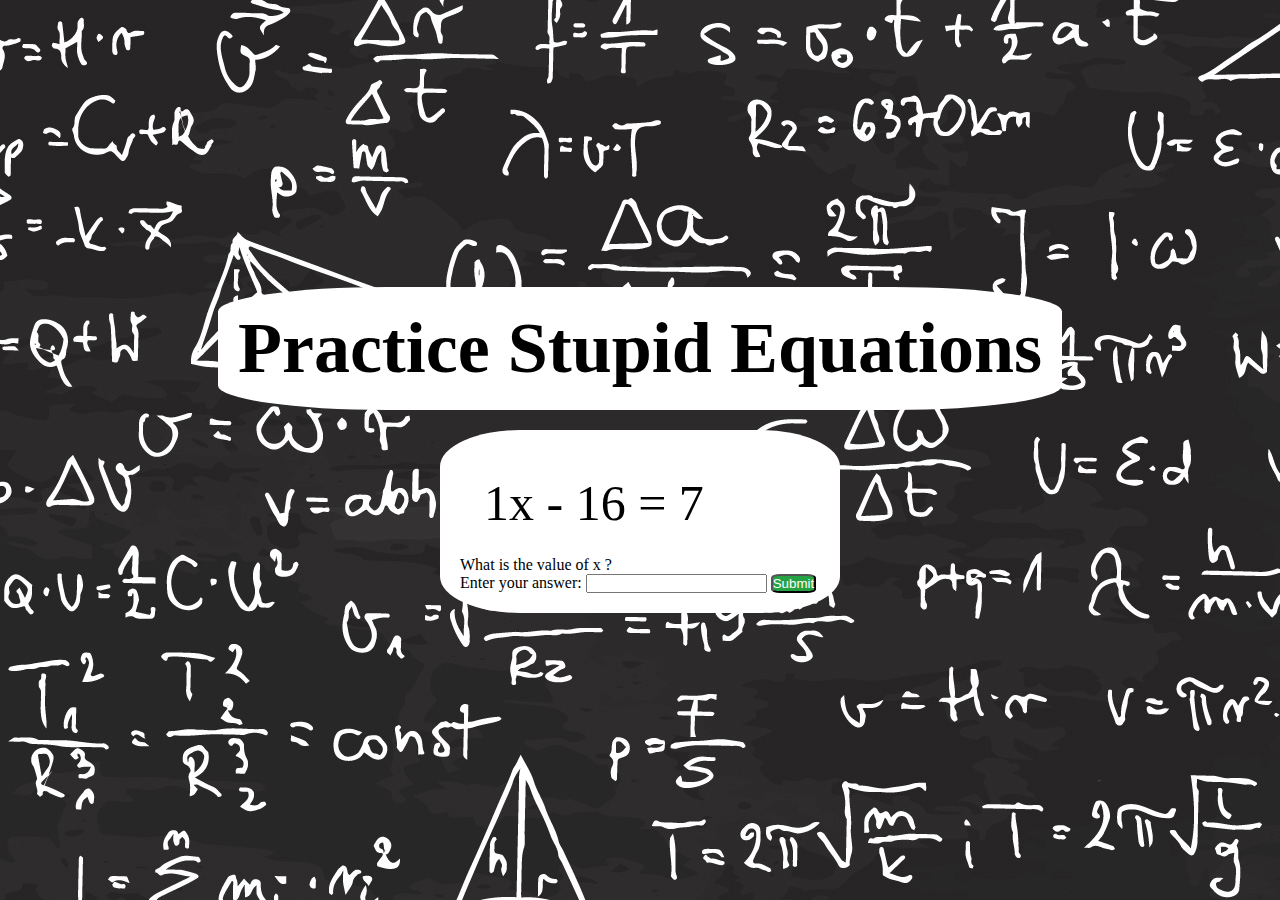
<file: Practice equation/amazons.html>
<!DOCTYPE html>
<html lang="en">
<head>
  <meta charset="UTF-8">
  <meta name="viewport" content="width=device-width, initial-scale=1.0">
  <link rel="stylesheet" href="math.css">
  <title>Math Quiz</title>
</head>
<body>
  <h1>Practice Stupid Equations</h1>
  <section class="inputt">
  
    <div class="equation">1</div>
    <div>What is the value of x ?</div>
    <form action="">
      
      <label for="input">Enter your answer:</label>
      <input type="number" name="answer" id="answer" required>
      <button type="submit" data-ans="">Submit</button>
    </form>
  </section>
  <script src="logic.js"></script>
</body>
</html>
</file>
<file: Practice equation/math.css>
*{
    box-sizing: border-box;
    margin: 0;
    padding: 0;
}
body{
    background-image:url('background.jpg');
    display: flex;
    justify-content: center;
    align-items: center;
    min-height: 100vh;
    flex-direction: column;
    background-color: rgba(0, 0, 0, 0.5);
    font-family: cursive;
}
h1{
    background-color: white;
    font-size: 4.5rem;
    padding: 20px;
    margin-bottom: 20px;
    border-radius: 20%;
}
.inputt{
    background-color: white;
    width: 400px;
    padding: 20px;
    border-radius: 20%;
   
}

.equation{
    color: black;
    margin: 24px;
    font-size: 50px;
}

button{
    background-color: #25a244;
    color: white;
    border-radius: 20%;
}
</file>
